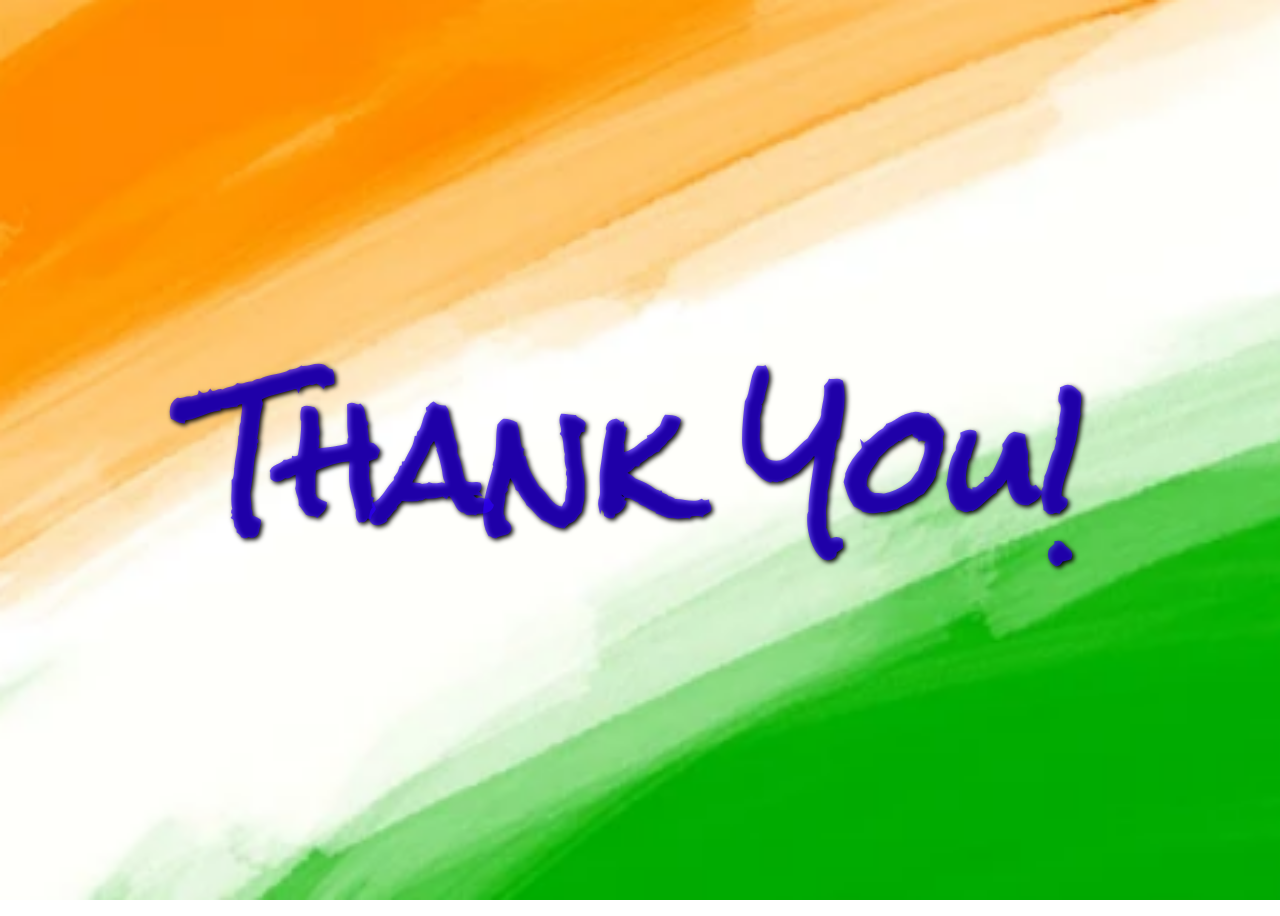
<file: thankyou.html>
<!DOCTYPE html>
<html>
<head>
	<title>Thank You!</title>
	<style>
		body {
			background-image: url('./images/Indian flag.png');
			background-size: cover;
			background-attachment: fixed;
		}
		.container {
			display: flex;
			justify-content: center;
			align-items: center;
			height: 100vh;
		}
		.text {
			color: rgba(46, 0, 251, 0.67);
			font-size: 72px;
			font-weight: bold;
			font-family: 'Rock Salt', cursive;
			text-align: center;
			text-shadow: 2px 2px 5px rgb(0, 0, 0);
		}
	</style>
	<link href="https://fonts.googleapis.com/css2?family=Rock+Salt&display=swap" rel="stylesheet">
</head>
<body>
	<div class="container">
		<div class="text">
			<h1>Thank You!</h1>
		</div>
	</div>
</body>
</html>
</file>
